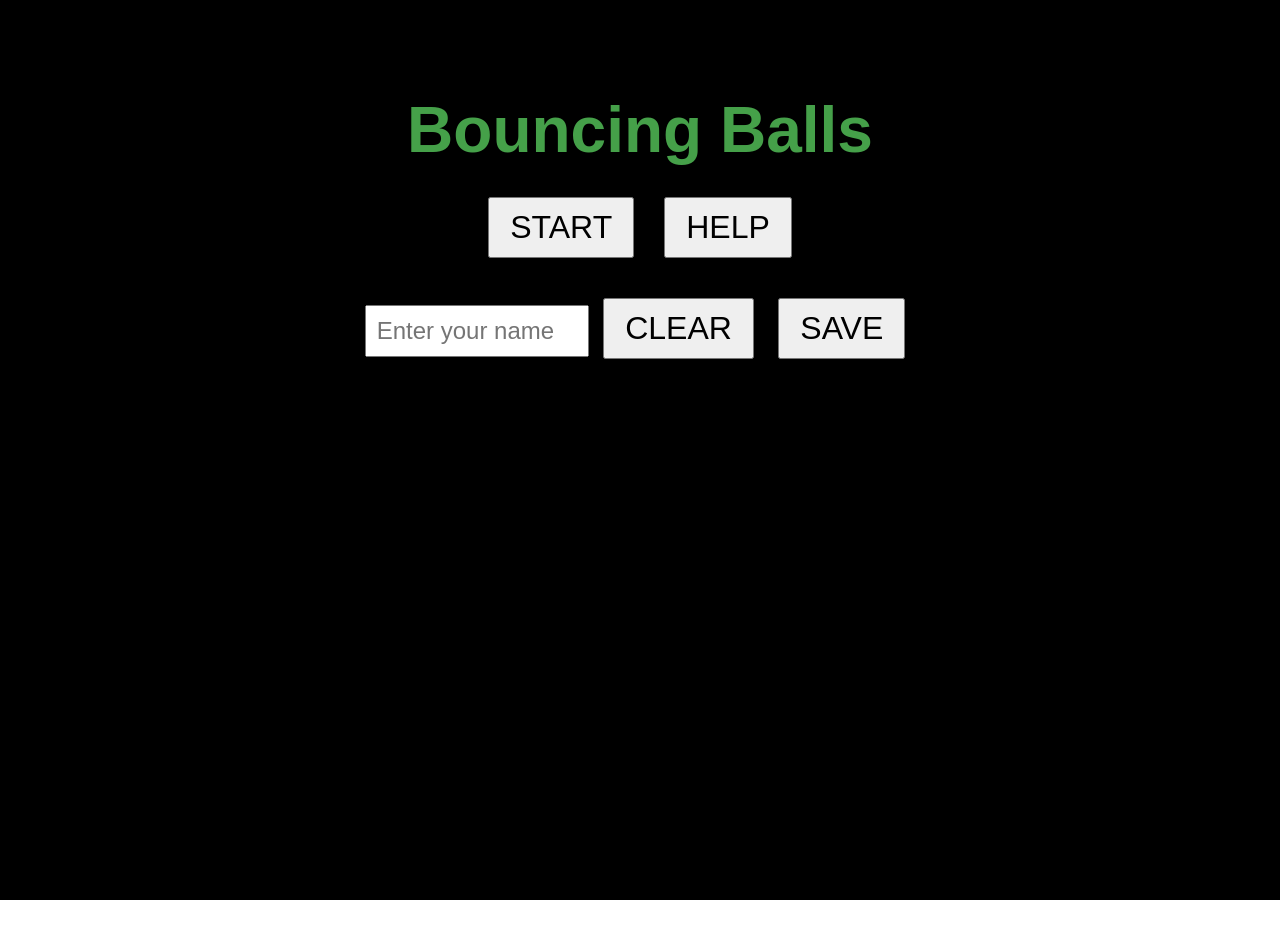
<file: index.html>
<!DOCTYPE html>

<head>
  <meta charset="utf-8">
  <meta name="viewport" content="width=device-width">
  <title>Bouncing Balls</title>
  <link rel="stylesheet" href="style.css">
</head>

<body>

  <div id="start-screen">
    <h1>Bouncing Balls</h1>

    <div class="buttons-container">
      <button id="start-button">START</button>
      <button id="info-button">HELP</button>
    </div>

    <div id="player-name-section">
      <input type="text" id="player-name" placeholder="Enter your name" />
      <button id="clear-name-button">CLEAR</button>
      <button id="save-name-button">SAVE</button>
    </div>

  </div>

  <div class="info" style="display: none;">
    <p>Balls in play: <span id="balls-counter"></span></p>
    <p>Elapsed time: <span id="timer">0</span> seconds</p>
    <p>Last game time: <span id="lastTime">0</span> seconds</p>
    <p>Best game time: <span id="bestTime">0</span> seconds</p>
    
    <h2>Remaining time: <span id="remainingTime">0</span> seconds</h2>

    <button id="next-level" style="display: none;"> Next Level</button>

    <button class="help-button" onclick="window.open('help.html', '_blank')"> HELP</button>

  </div>

  <canvas style="display: none;"></canvas>

  <script src="main.js"></script>
</body>
</html>
</file>
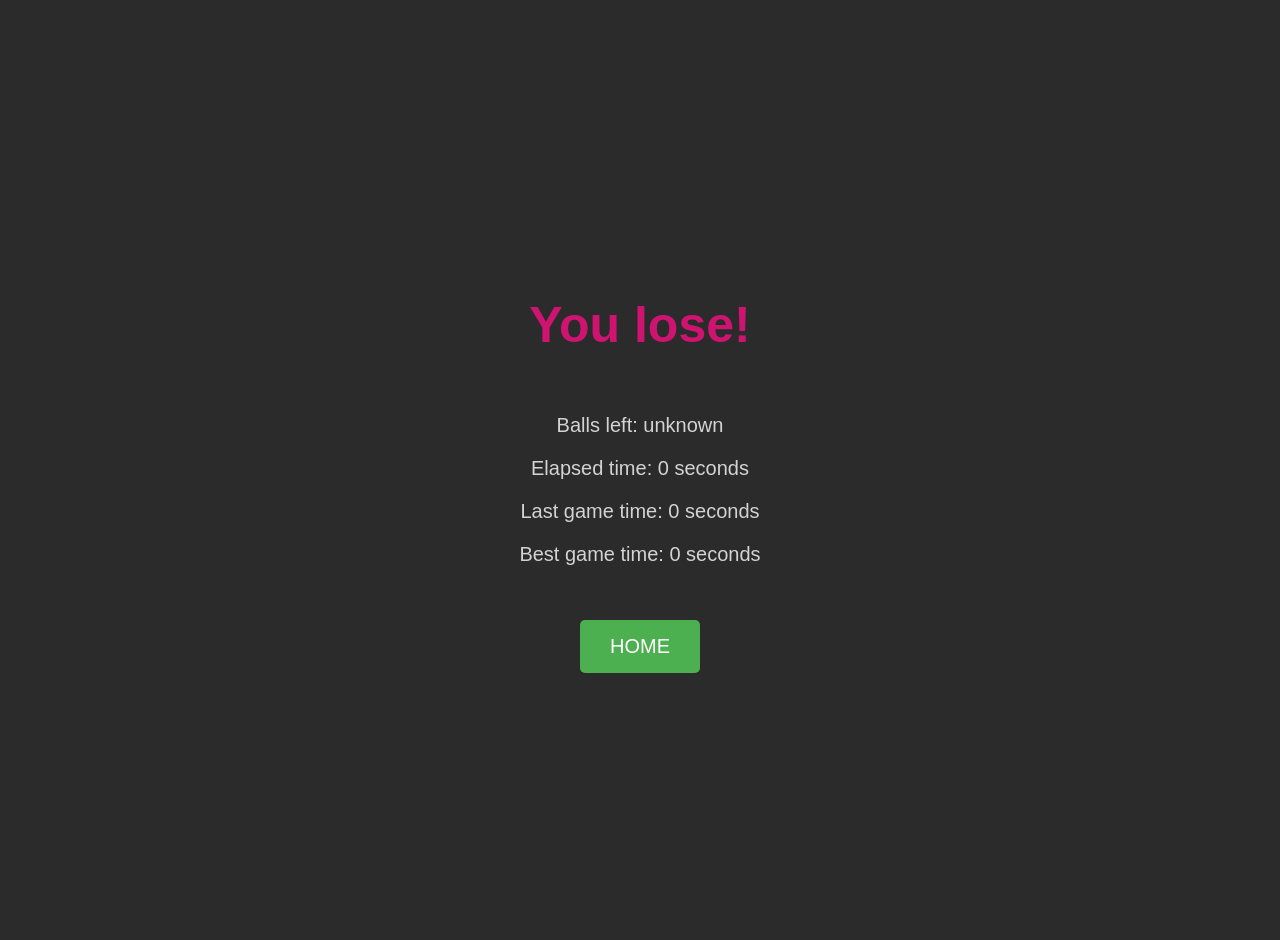
<file: end.html>
<!DOCTYPE html>

<head>
  <title>End</title>
  <link rel="stylesheet" href="style.css">
</head>

<body class="end-body">
  <h1 id="result-message"> Game Over </h1>
  <p id="game-stats"> </p>
  <button id="button-end" onclick="goHome()"> HOME </button>

  <script>
    function getGameData() 
    {
      return {
        result: localStorage.getItem("gameResult") === "true",
        ballsInPlay: localStorage.getItem("ballsInPlay") || "unknown",
        elapsedTime: localStorage.getItem("elapsedTime") || "0",
        lastTime: localStorage.getItem("lastTime") || "0",
        bestTime: localStorage.getItem("bestTime") || "0"
      };
    }

    function displayGameStats() 
    {
      const gameData = getGameData();

      if (gameData.result) 
      {
        document.getElementById("result-message").textContent = "Congratulations!";
        elapsedTime = "Finish!";
      } 
      else 
      {
        document.getElementById("result-message").textContent = "You lose!";
      }

      document.getElementById("game-stats").innerHTML = 
      `
        <p>Balls left: ${gameData.ballsInPlay}</p>
        <p>Elapsed time: ${gameData.elapsedTime} seconds</p>
        <p>Last game time: ${gameData.lastTime} seconds</p>
        <p>Best game time: ${gameData.bestTime} seconds</p>
      `;
    }

    function goHome() 
    {
      // remove only the data of this exact game
      localStorage.removeItem("gameResult");
      localStorage.removeItem("ballsInPlay");
      localStorage.removeItem("elapsedTime");

      // back to the start screen
      window.location.href = "index.html";
    }

    displayGameStats();
  </script>
</body>

</html>
</file>
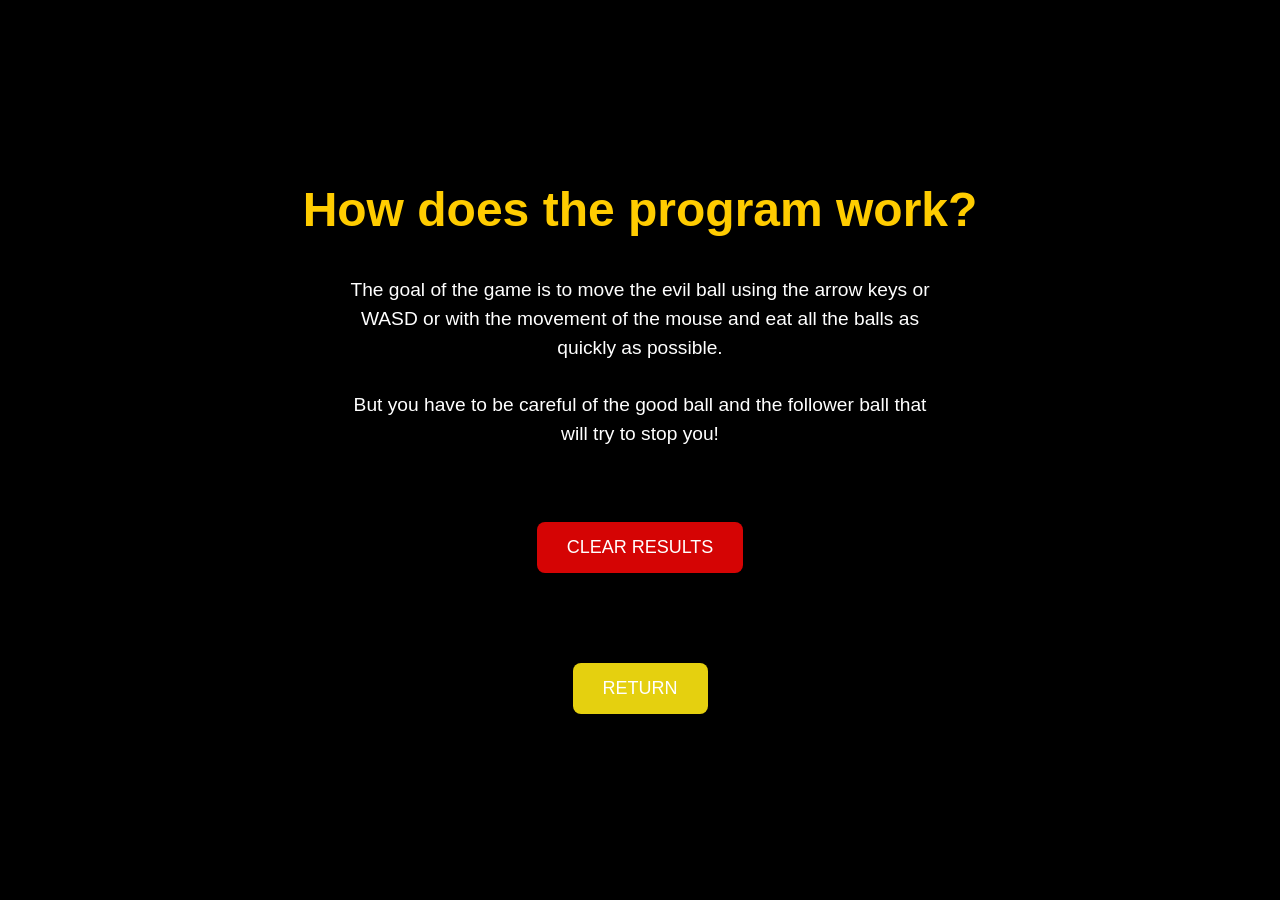
<file: help.html>
<!DOCTYPE html>
<html>

<head>
  <title>Program Help</title>
  <link rel="stylesheet" href="style.css">

  <style>
    #clear-results 
    {
      background-color: #d50404;
      color: white;
      border: none;
      padding: 15px 30px;
      font-size: 18px;
      font-family: "Arial", sans-serif;
      border-radius: 8px;
      margin: 3em;
      cursor: pointer;
    }

    #close-button 
    {
      background-color: #e5d00f;
      color: white;
      border: none;
      padding: 15px 30px;
      font-size: 18px;
      font-family: "Arial", sans-serif;
      border-radius: 8px;
      margin: 2em;
      cursor: pointer;
    }
  </style>

</head>

<body class="help-body">
  <h1>How does the program work?</h1>
  <p>The goal of the game is to move the evil ball using the arrow keys or WASD or with the movement of the mouse and eat all the balls as quickly as possible. <br><br>But you have to be careful of the good ball and the follower ball that will try to stop you!</p>

  <button id="clear-results">CLEAR RESULTS</button>

  <button id = "close-button">RETURN</button>

  <script>
    document.getElementById('clear-results').addEventListener('click', () => 
    { 
      localStorage.clear(); 
      alert("Data deleted");
    });

    document.getElementById("close-button").addEventListener("click", function() {window.close();});
  </script>

</body>
</html>
</file>
<file: style.css>
/* -------------------------------------------- */

/* Style for the Player Name input section */
#player-name-section 
{
  margin-top: 20px;
}

#player-name 
{
  font-size: 1.5rem;
  padding: 10px;
  width: 200px;
}

#save-name-button 
{
  font-size: 1.5rem;
  padding: 10px;
  margin-left: 10px;
  cursor: pointer;
}

/* -------------------------------------------- */

/* Style for the Player's Name display during the game */
#player-name-display 
{
  position: absolute;
  top: 20px;
  left: 20px;
  font-size: 3rem;
  color: rgba(255, 255, 255, 0.8);
  font-weight: bold;
  z-index: 10;
}


/* -------------------------------------------- */

/* Style for HELP */
.help-body {
  background-color: black;
  color: white;
  font-family: "Helvetica Neue", Helvetica, Arial, sans-serif;
  display: flex;
  flex-direction: column;
  justify-content: center;
  align-items: center;
  height: 100vh;
  margin: 0;
  text-align: center;
}

.help-body h1 {
  font-size: 3rem;
  margin-bottom: 20px;
  color: #ffcc00;
}

.help-body p {
  font-size: 1.2rem;
  width: 80%;
  max-width: 600px;
  line-height: 1.5;
}
/* -------------------------------------------- */

/* Style for button HELP */
.help-button 
{
  position: fixed;
  bottom: 30px;
  right: 30px;
  padding: 10px 20px;
  background-color: #ff5733;
  color: white;
  border: none;
  border-radius: 5px;
  font-size: 1rem;
  cursor: pointer;
  z-index: 1000;
}

.help-button:hover 
{
  background-color: #ff704d;
}

/* -------------------------------------------- */

/* Style for END */
.end-body {
  font-family: Arial, sans-serif;
  background-color: #2b2b2b;
  margin: 0;
  padding: 20px;
  display: flex;
  flex-direction: column;
  justify-content: center;
  align-items: center;
  height: 100vh;
}

#result-message {
  color: #cf1371;
  font-size: 50px;
  margin-bottom: 20px;
}

#game-stats {
  color: #d3d3d3;
  font-size: 20px;
  margin-bottom: 30px;
  text-align: center;
}

#button-end {
  background-color: #4CAF50;
  color: white;
  border: none;
  padding: 15px 30px;
  text-align: center;
  text-decoration: none;
  display: inline-block;
  font-size: 20px;
  margin: 4px 2px;
  cursor: pointer;
  border-radius: 5px;
  transition: background-color 0.3s;
}

#button-end:hover {
  background-color: #45a049;
}


/* -------------------------------------------- */

html, body {
  margin: 0;
  height: 100%;
  overflow: hidden;
  font-family: 'Helvetica Neue', Helvetica, Arial, sans-serif;
}

#start-screen 
{
  display: flex;
  flex-direction: column;
  align-items: center;
  justify-content: flex-start;
  height: 100%;
  background-color: black;
  color: white;
  text-align: center;
  padding-top: 50px;
}

#start-screen h1 
{
  font-size: 4rem;
  margin-bottom: 20px;
  color: #45a049;
}

.buttons-container
{
  display: flex;
  gap: 10px;
}

#start-screen button 
{
  font-size: 2rem;
  padding: 10px 20px;
  margin: 10px;
  cursor: pointer;
}

.info 
{
  position: absolute;
  top: 35px;
  right: 5px;
  color: #aaa;
}

.info p 
{
  margin: 10px 0;
}

.info h2
{
  color:rgb(209, 224, 68);
  font-size: 2rem;
}

a 
{
  color: white;
}

#next-level 
{
  font-size: 1.5rem;
  padding: 10px 20px;
  margin-top: 20px;
  cursor: pointer;
  background-color: #4CAF50; /* Verde */
  color: white;
  border: none;
  border-radius: 5px;
  transition: background-color 0.3s ease;
}

#next-level:hover 
{
  background-color: #45a049;
}
</file>
